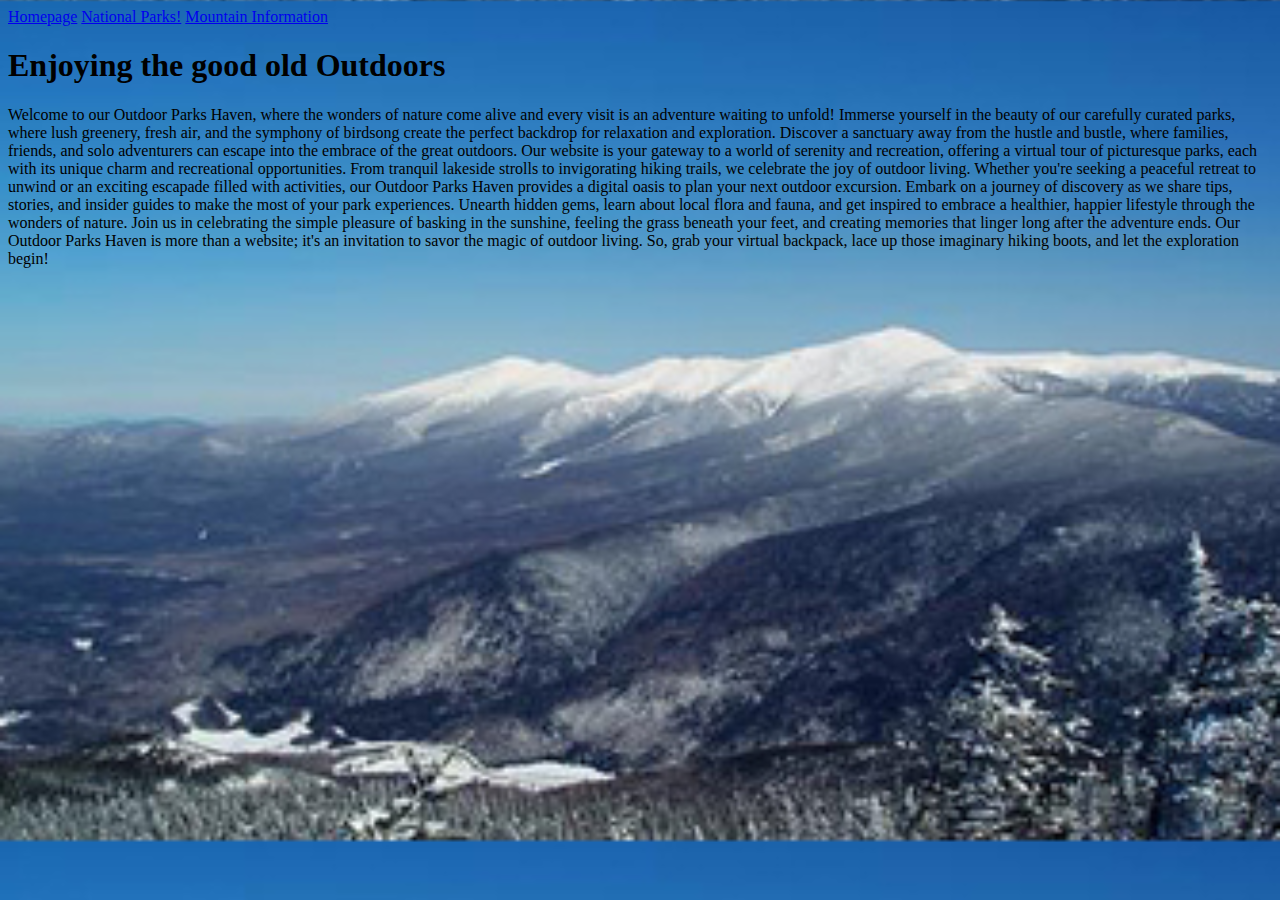
<file: index.html>
<!DOCTYPE html>
<html lang="en">

<head>
    <meta charset="UTF-8">
    <meta name="viewport" content="width=device-width, initial-scale=1.0">
    <link rel="stylesheet" href="fieldstyle.css">
    <title>Homepage</title>
</head>

<body class="image">

    <nav> <a href="index.html">Homepage</a>
        <a href="nationalParks.html">National Parks!</a> 
        <a href="mountainsInformation.html">Mountain Information</a>
    </nav>

   

    <script src="nationalParks.js" type="Javascript"></script>
    <h1> Enjoying the good old Outdoors</h1>
    
    <p>
        Welcome to our Outdoor Parks Haven, where the wonders of nature come alive and every visit is an adventure
        waiting to unfold! Immerse yourself in the beauty of our carefully curated parks, where lush greenery, fresh
        air, and the symphony of birdsong create the perfect backdrop for relaxation and exploration.

        Discover a sanctuary away from the hustle and bustle, where families, friends, and solo adventurers can escape
        into the embrace of the great outdoors. Our website is your gateway to a world of serenity and recreation,
        offering a virtual tour of picturesque parks, each with its unique charm and recreational opportunities.

        From tranquil lakeside strolls to invigorating hiking trails, we celebrate the joy of outdoor living. Whether
        you're seeking a peaceful retreat to unwind or an exciting escapade filled with activities, our Outdoor Parks
        Haven provides a digital oasis to plan your next outdoor excursion.

        Embark on a journey of discovery as we share tips, stories, and insider guides to make the most of your park
        experiences. Unearth hidden gems, learn about local flora and fauna, and get inspired to embrace a healthier,
        happier lifestyle through the wonders of nature.

        Join us in celebrating the simple pleasure of basking in the sunshine, feeling the grass beneath your feet, and
        creating memories that linger long after the adventure ends. Our Outdoor Parks Haven is more than a website;
        it's an invitation to savor the magic of outdoor living. So, grab your virtual backpack, lace up those imaginary
        hiking boots, and let the exploration begin!
    </p>



</body>

</html>
</file>
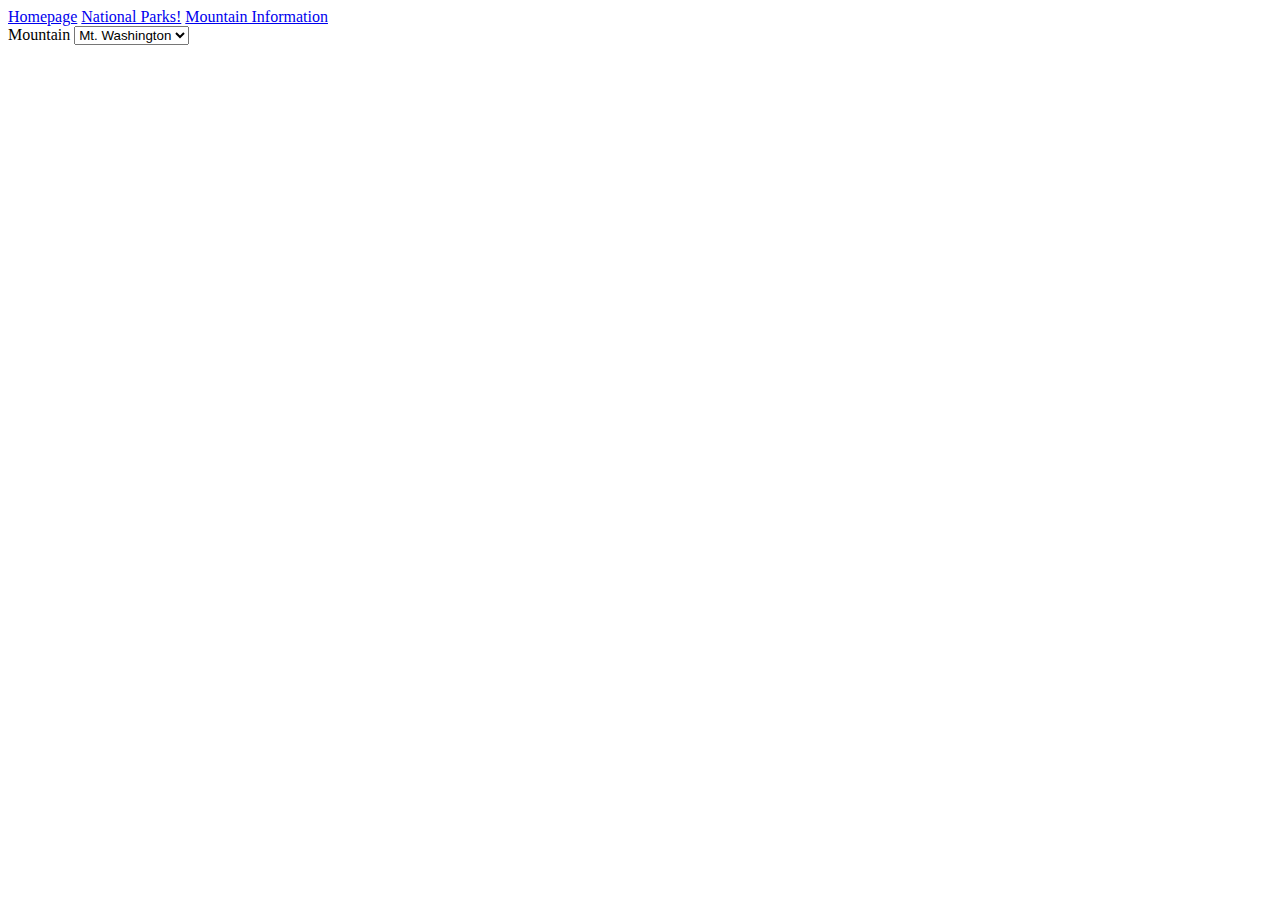
<file: mountainsInformation.html>
<!DOCTYPE html>
    <html lang="en">
    <head>
        <meta charset="UTF-8">
        <meta name="viewport" content="width=device-width, initial-scale=1.0">
        <title>mountainsInformation</title>
    </head>
    <body>
        <nav> <a href="index.html">Homepage</a>
            <a href="nationalParks.html">National Parks!</a>
            <a href="mountainsInformation.html">Mountain Information</a>
        </nav>
        <!-- <main> -->
            <label>Mountain </label> 
            <select id="mountains-information"></select> 

        

        <!-- </main> -->

        <script src= "mountainsInformation.js"></script>

            


    </body>
    </html>
</file>
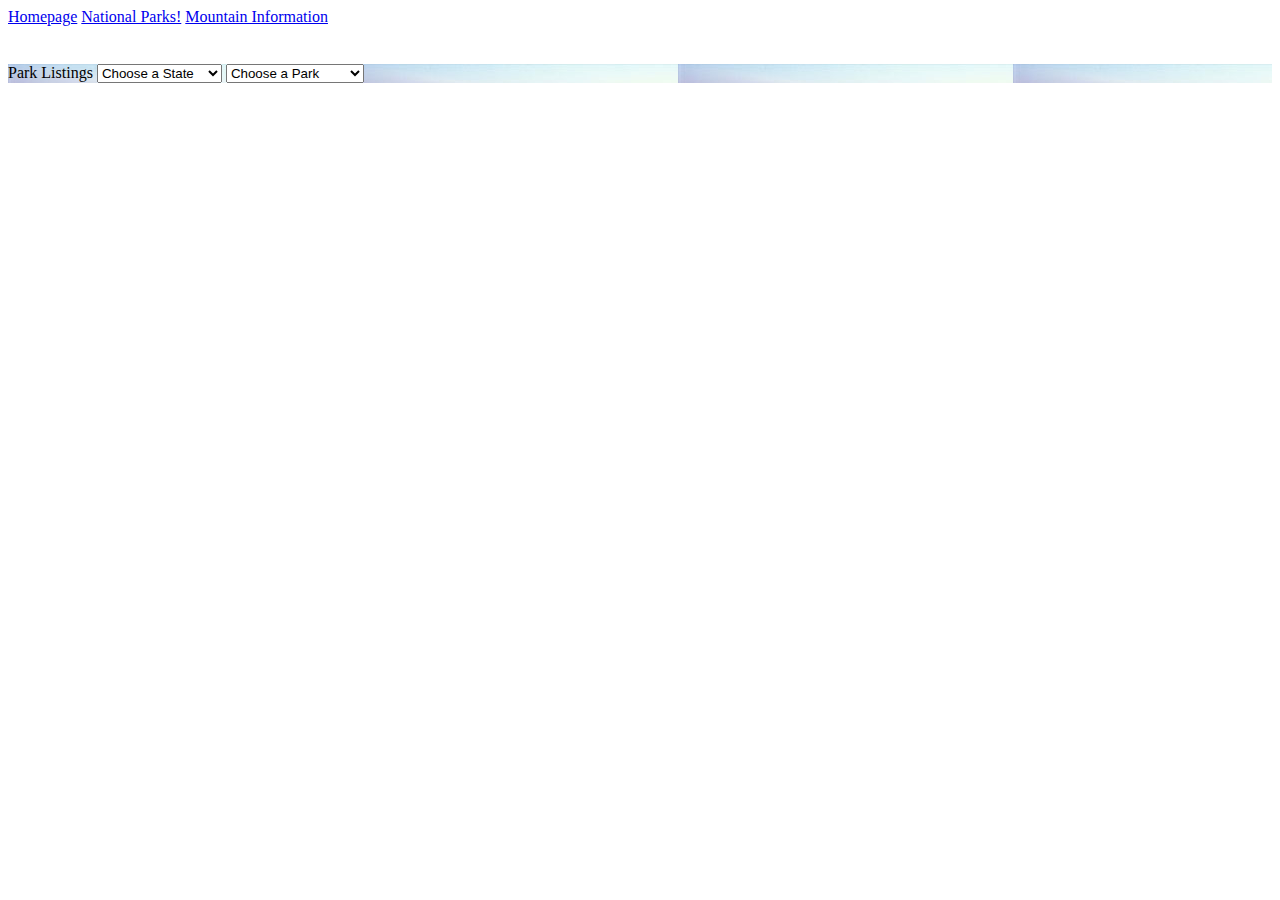
<file: nationalParks.html>
<!DOCTYPE html>
<html lang="en">

<head>
    <meta charset="UTF-8">
    <meta name="viewport" content="width=device-width, initial-scale=1.0">
    <title>Document</title>
</head>

<body class="image">


    <nav> <a href="index.html">Homepage</a>
        <a href="nationalParks.html">National Parks!</a>
        <a href="mountainsInformation.html">Mountain Information</a>
    </nav>
    <br>

    
    <h2></h2>
    <p style="background-image: url(images/Monroe-StoryImage_2.jpg);
    <main>
        <form id=" Homepage">
        <label>Park Listings </label>
        <select id="nationalParks"></select>
        <select id="parkTypes">
            <options></options>
        </select>
        <br>
    <div id="parkPlaceholder"></div>
    </form>
    </main>


    <script src="nationalPark.js"></script>
</body>

</html>
</file>
<file: fieldstyle.css>
.image {
    background-image: url(/images/Field-StoryImage.jpg);
    background-size: cover
}
</file>
